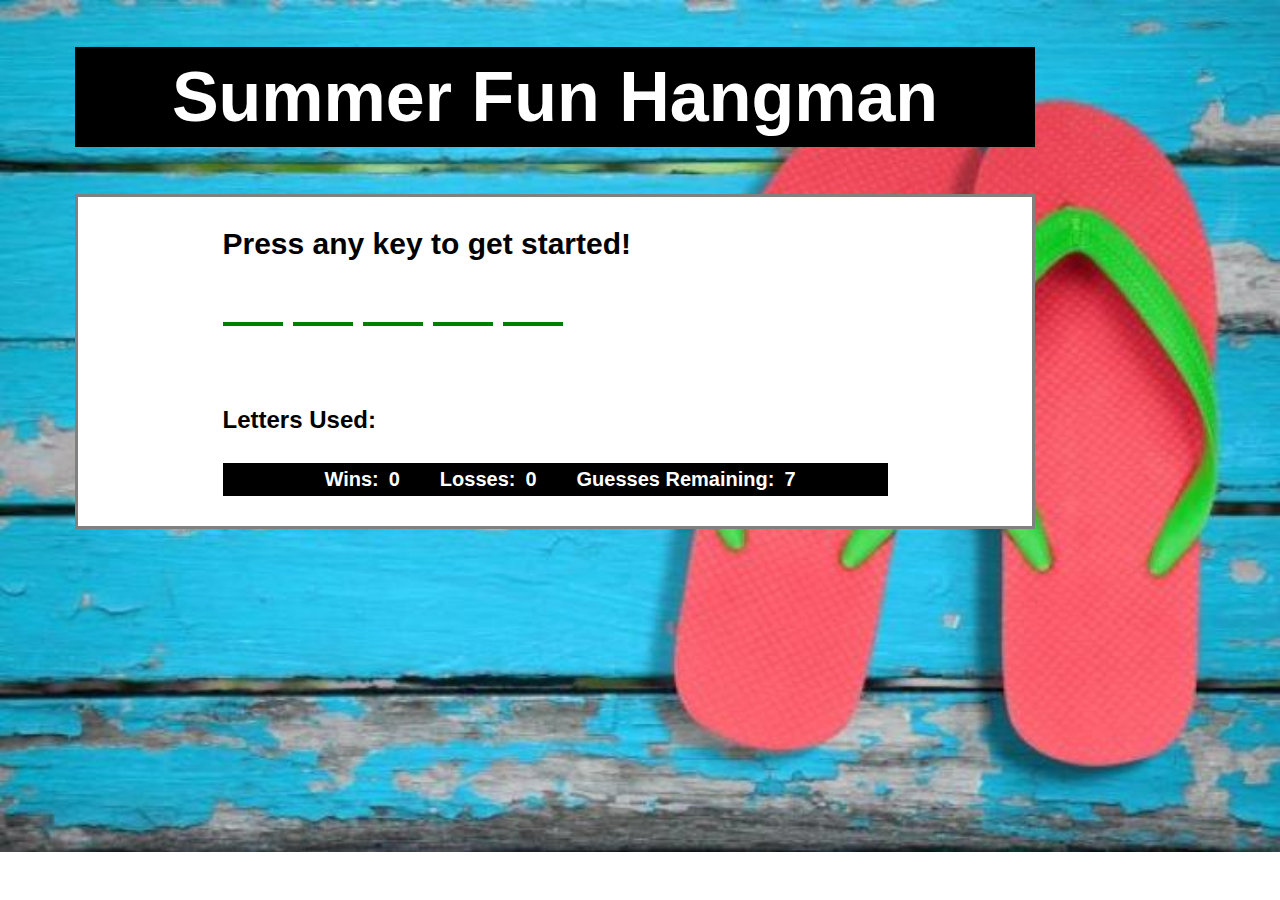
<file: Hangman/index.html>
<!DOCTYPE html>
<html>
  <head>
    <meta charset="utf-8">
    <title>Hangman - Summer Fun</title>
    <link rel="stylesheet" href="css/normalize.css">
    <link rel="stylesheet" href="css/styles.css">
  </head>
  <body>

      <div class="page-wrapper">
          <div class="page-wrapper__inner">
              <h1 class="page-header">Summer Fun Hangman</h1>
              <div class="layout">
                  <div class="layout__primary">
                    <!-- Message goes in game-message -->
                    <p class="game-message" id="game-message"></p>
                    <!-- Dashes go in letters-container -->
                    <div class="letters-container" id="letters-container"></div>
                    <!-- Letters Used goes in used-letters-container -->
                    <div class="used-letters-container">
                      <h2 class="used-letters-container__header">Letters Used:</h2>
                      <div class="used-letters-container__inner"  id="used-letters-container__inner"></div>
                    </div>
                  </div>
                  <div class="layout__secondary">
                      <div class="stats-container">
                          <dl class="stats">
                              <dt class="stats__term">Wins:</dt>
                              <dd id="stats-wins" class="stats__definition"></dd>
                              <dt class="stats__term">Losses:</dt>
                              <dd id="stats-losses" class="stats__definition"></dd>
                              <dt class="stats__term">Guesses Remaining:</dt>
                              <dd id="stats-guesses-remaining" class="stats__definition"></dd>
                          </dl>
                      </div>
                  </div>
              </div>
          </div>
      </div>

    <script src="js/game.js"></script>
  </body>
</html>
</file>
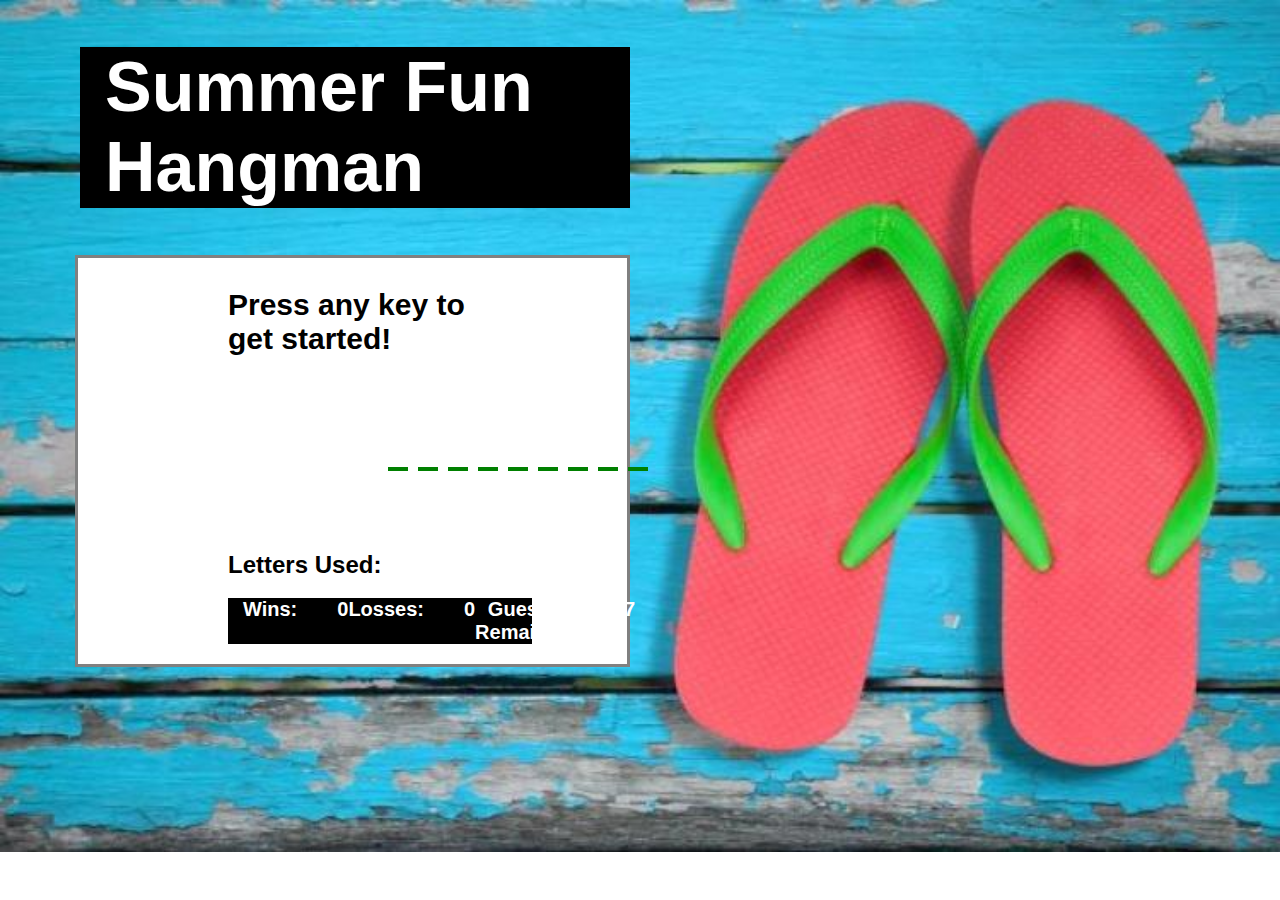
<file: Hangman-Game/Hangman/index.html>
<!DOCTYPE html>
<html>
  <head>
    <meta charset="utf-8">
    <title>Hangman - Summer Fun</title>
    <link rel="stylesheet" href="css/normalize.css">
    <link rel="stylesheet" href="css/styles.css">
  </head>
  <body>

      <div class="page-wrapper">
          <div class="page-wrapper__inner">
              <h1 class="page-header">Summer Fun Hangman</h1>
              <div class="layout">
                  <div class="layout__primary">
                    <!-- Message goes in game-message -->
                    <p class="game-message" id="game-message"></p>
                    <!-- Dashes go in letters-container -->
                    <div class="letters-container" id="letters-container"></div>
                    <!-- Letters Used goes in used-letters-container -->
                    <div class="used-letters-container">
                      <h2>Letters Used:</h2>
                      <div class="used-letters-container__inner"  id="used-letters-container__inner"></div>
                    </div>
                  </div>
                  <div class="layout__secondary">
                      <div class="stats-container">
                          <dl class="stats">
                              <dt class="stats__term">Wins:</dt>
                              <dd id="stats-wins" class="stats__definition"></dd>
                              <dt class="stats__term">Losses:</dt>
                              <dd id="stats-losses" class="stats__definition"></dd>
                              <dt class="stats__term">Guesses Remaining:</dt>
                              <dd id="stats-guesses-remaining" class="stats__definition"></dd>
                          </dl>
                      </div>
                  </div>
              </div>
          </div>
      </div>

    <script src="js/game.js"></script>
  </body>
</html>
</file>
<file: Hangman/css/styles.css>
html {
    font-size: 62.5%;
}

body {
    font-size: 1.6rem;
    font-family: arial, sans-serif;
    background-image: url("../images/IMG_539941.jpg");
    background-size: cover;
    background-repeat: no-repeat;
}

.page-header {
    max-width: 960px;
    color: white;
    background-color: black;
    font-size: 70px;
    text-align: center;
    box-sizing: border-box;
    padding: 10px 25px;
    margin-left: 75px;
}

.game-message {
    max-width: 665px;
    color: black;
    font-size: 30px;
    font-weight: bold;
    margin: 0 auto;
}


/* Letters Container Styles */
.letters-container {
    display: flex;
}

.letters-container {
    max-width: 665px;
    color: green;
    text-align: center;
    box-sizing: border-box;
    padding: 60px 0;
    margin: 0 auto;
}

.layout {
    max-width: 960px;
    background-color: white;
    border: 3px solid gray;
    box-sizing: border-box;
    padding: 30px;
    margin-left: 75px;
    margin-bottom: 50px;
}

.letters-container
.letters-container__dash {
    width: 60px;
    text-align: center;
    font-size: 50px;
    border-bottom: 4px solid green;
    box-sizing: border-box;
}

.letters-container
.letters-container__dash +
.letters-container__dash {
    margin-left: 10px;
}

.used-letters-container {
    max-width: 665px;
    box-sizing: border-box;
    margin: 0 auto;
}

.used-letters-container__inner {
    text-transform: uppercase;
    color: green;
    font-size: 40px;

}

.stats-container {
    max-width: 665px;
    color:white;
    background-color: black;
    font-size: 20px;
    font-weight: bold;
    box-sizing: border-box;
    margin: 30px auto 0 auto;
    display:flex;
}

.stats{
    display:flex;
    /*justify-content: space-between;*/
    padding: 5px 15px;
    margin: 0 auto;
    flex: 0 0 auto;
}

.stats
.stats__term {
    flex: 0 0 auto;
    padding: 0 10px
}

.stats
.stats__definition {
    margin: 0;
}

.stats
.stats__definition +
.stats__term {
    margin-left: 30px;
}
</file>
<file: Hangman-Game/Hangman/css/styles.css>
html {

    font-size: 62.5%;
}

body {

    font-size: 1.6rem;
    font-family: arial, sans-serif;
    background-image: url("../images/IMG_539941.jpg");
    background-size: cover;
    background-repeat: no-repeat;
}

.page-header {

    color: white;
    font-size: 70px;
    margin-left: 80px;
    margin-right: 650px;
    background-color: black;
    padding-left: 25px;

}

.game-message {
    color: black;
    font-size: 30px;
    font-weight: bold;
    margin-right: 150px;
    margin-left: 150px;

}


/* Letters Container Styles */
.letters-container {
    display: flex;
}

.letters-container {
    width: 40px;
    text-align: center;
    box-sizing: border-box;
    padding: 60px;
    font-size: 70px;
    color: green;


}
.layout {
    background-color: white;
    border: 3px solid gray;
    margin-right: 650px;
    margin-left: 75px;
    margin-bottom: 50px;

}
.letters-container__dash {
    width: 40px;
    text-align: center;
    box-sizing: border-box;
    padding: 10px;
    font-size: 80px;
    border-bottom: 4px solid green;
    margin-left: 250px;

}

.letters-container
.letters-container__dash +
.letters-container__dash {
    margin-left: 10px;
}

.used-letters-container {

    margin-left: 150px;
}

.used-letters-container__inner {
    text-transform: uppercase;
    color: green;
    font-size: 40px;
    margin-left: 25px;

}

.stats-container {

    margin-left: 150px;
    font-size: 20px;
    font-weight: bold;
    color:white;
    background-color: black;
    margin-right:95px;

}

.stats{
    display:flex;
    text-align: center;
    justify-content: space-between;
    padding-left: 15px;
    padding-right: 15px;
}
</file>
